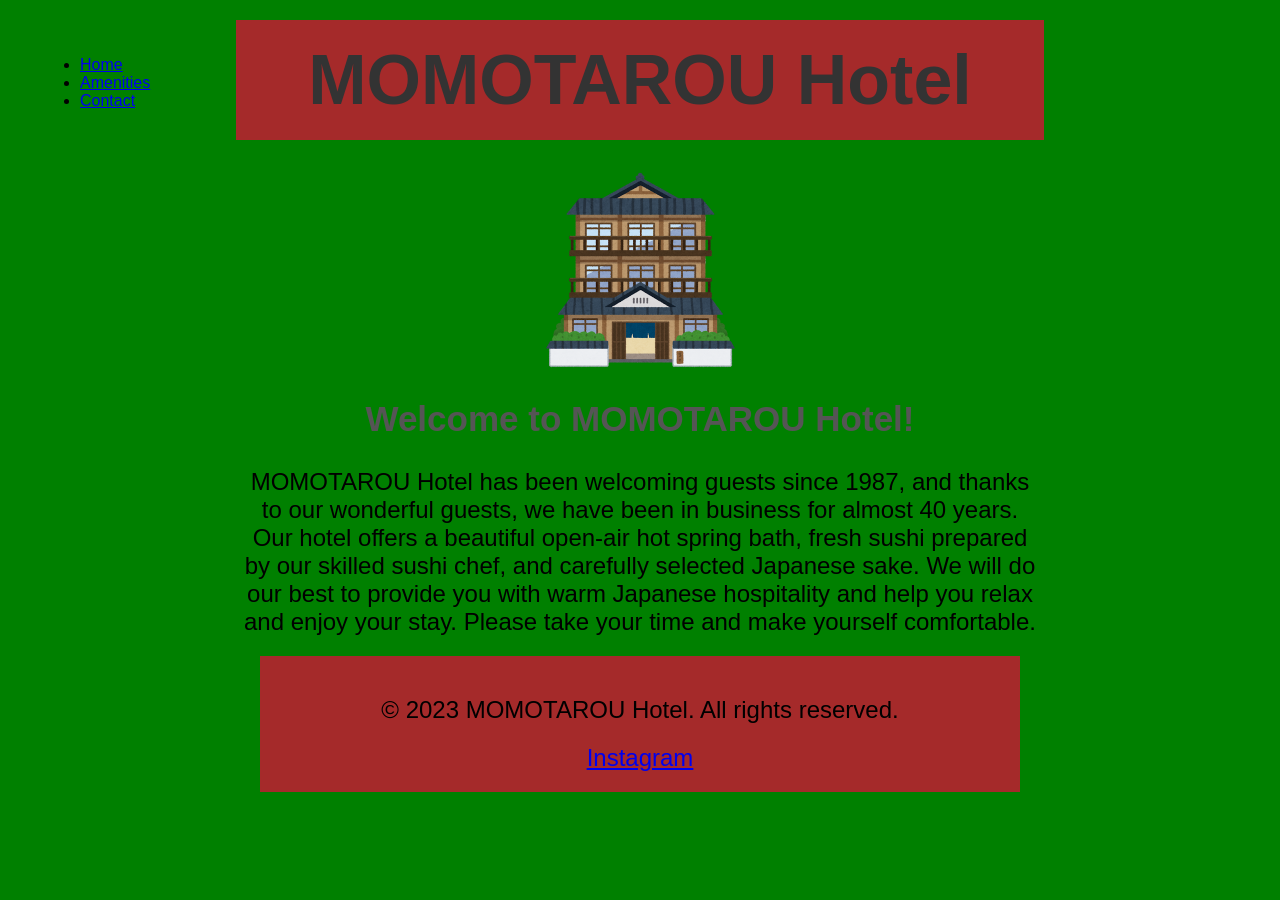
<file: index.html>
<!doctype html>
<html lang="en">
  <head>
    <meta charset="UTF-8">
    <meta name="viewport" content="width=device-width, initial-scale=1.0">
    <title>MOMOTAROU Hotel - Home</title>
    <link rel="shortcut icon" href="images/icon.png">
    <link rel="stylesheet" href="main.css">
  </head>
  <body>
    <header>
      <nav>
        <ul>
          <li><a href="index.html">Home</a></li>
          <li><a href="amenities.html">Amenities</a></li>
          <li><a href="contact.html">Contact</a></li>
        </ul>
      </nav>
      <h1>MOMOTAROU Hotel</h1>
      <img
        class="Ryokan-image"
        src="images/ryokan.png"
        alt="MOMOTAROU Hotel"
        width="200"
        height="200"
        >
    </header>
    <main>
      <section id="hero">
        <h2>Welcome to MOMOTAROU Hotel!</h2>
        <p>
          MOMOTAROU Hotel has been welcoming guests since 1987, and thanks to
          our wonderful guests, we have been in business for almost 40 years.
          Our hotel offers a beautiful open-air hot spring bath, fresh sushi
          prepared by our skilled sushi chef, and carefully selected Japanese
          sake. We will do our best to provide you with warm Japanese
          hospitality and help you relax and enjoy your stay. Please take your
          time and make yourself comfortable.
        </p>
      </section>
    </main>
    <footer>
      <p>&copy; 2023 MOMOTAROU Hotel. All rights reserved.</p>
      <p><a href="https://www.instagram.com/momotarouhotel/">Instagram</a></p>
    </footer>
  </body>
</html>
</file>
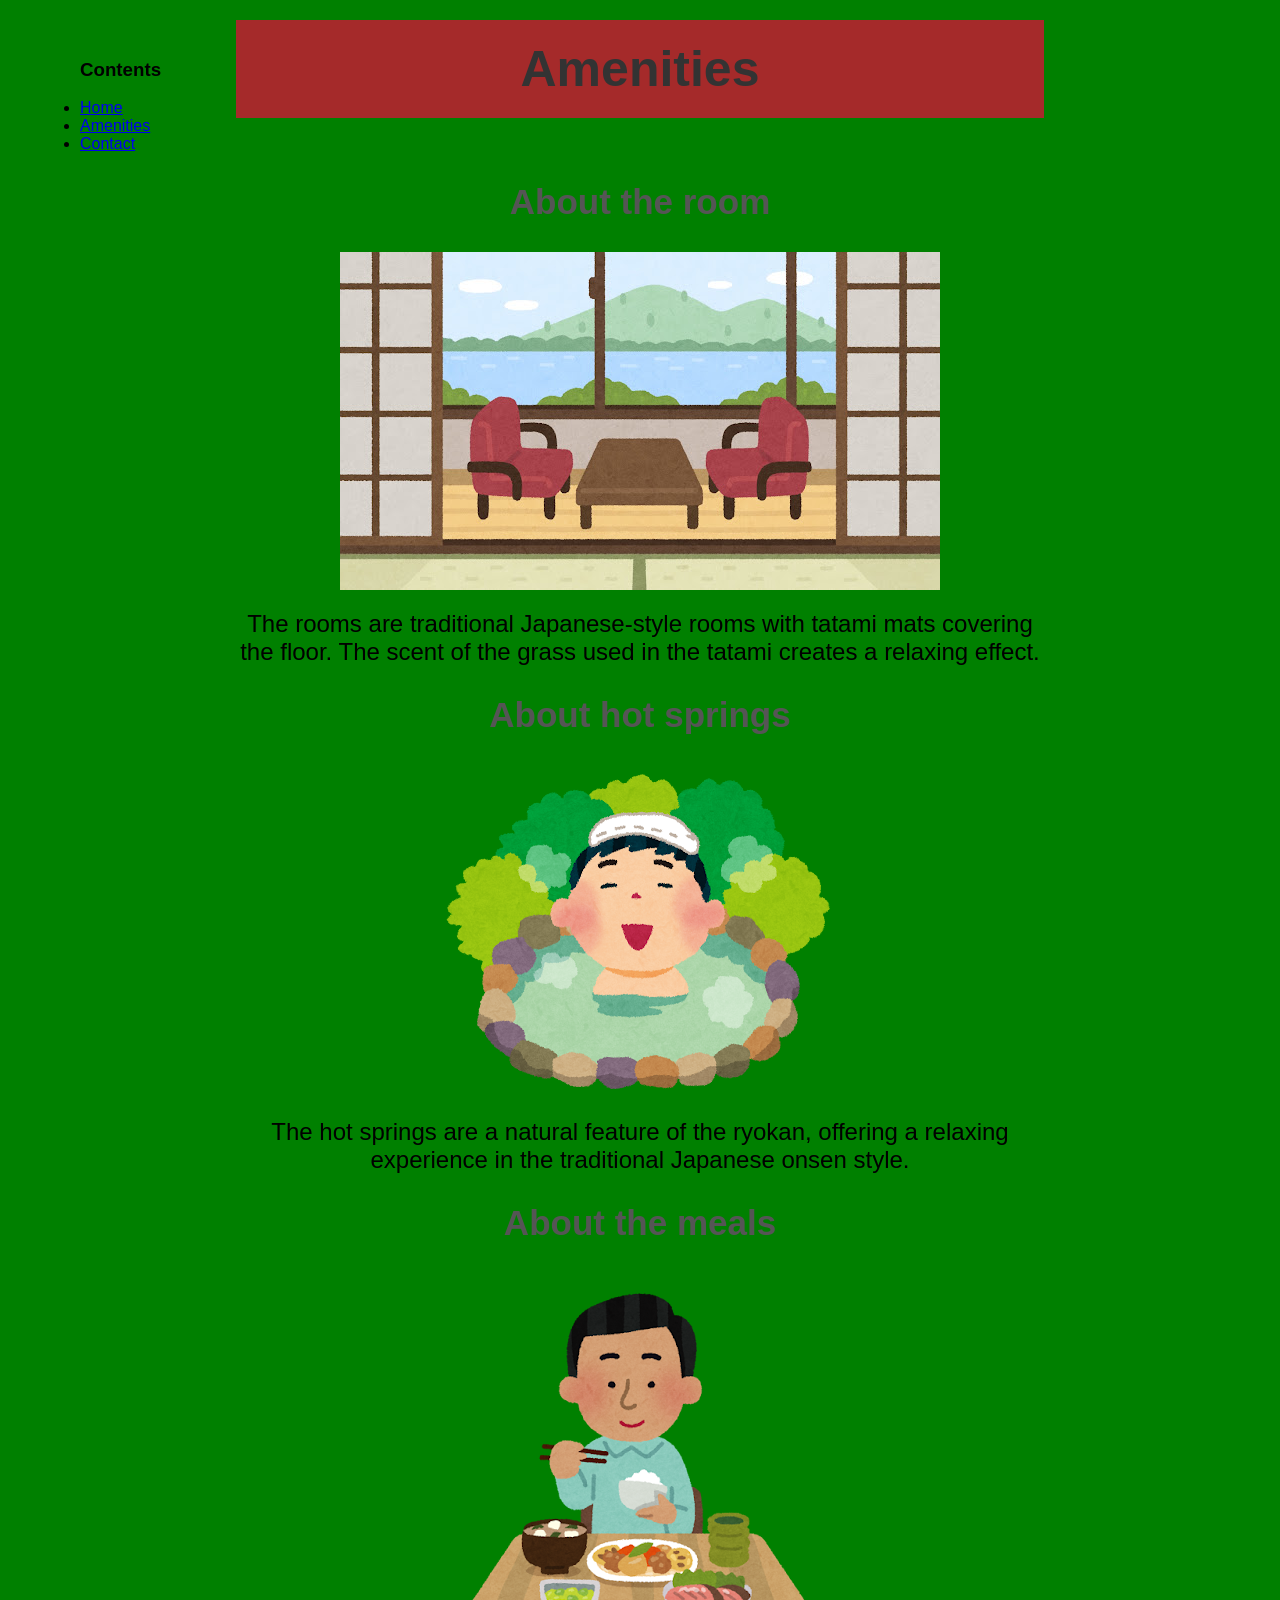
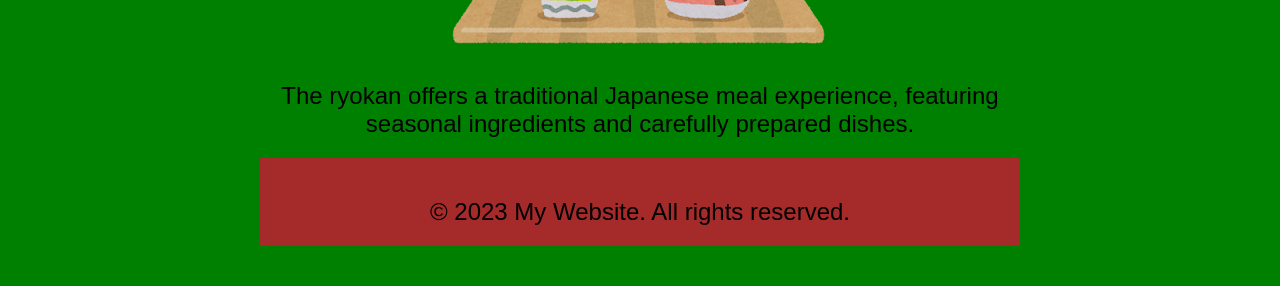
<file: amenities..html>
<!DOCTYPE html>
<html lang="en">
<head>
    <meta charset="UTF-8">
    <meta name="viewport" content="width=device-width, initial-scale=1.0">
    <title>Amenities</title>
    <link rel="shortcut icon" href="images/icon.png" />
    <link rel="stylesheet" href="sub1.css">
</head>
<body>
    <header>
        <nav>
        <ul>
          <h3>Contents</h3>
          <li><a href="index.html">Home</a></li>
          <li><a href="amenities.html">Amenities</a></li>
          <li><a href="contact.html">Contact</a></li>
        </ul>
      </nav>
        <h1>Amenities</h1>
    </header>
    <main>
        <!--main sentence-->
        <div>
            <h2>About the room</h2>
            <img class="room-image" src="images/washitsu.png" alt="Room Image">
            <p>The rooms are traditional Japanese-style rooms with tatami mats covering the floor. The scent of the grass used in the tatami creates a relaxing effect.</p>
        </div>
        <div>
            <h2>About hot springs</h2>
            <img class="hotspring-image" src="images/onsen.png" alt="Hot Springs Image">
            <p>The hot springs are a natural feature of the ryokan, offering a relaxing experience in the traditional Japanese onsen style.</p>
        </div>
        <div>
            <h2>About the meals</h2>
            <img class="meal-image" src="images/washoku.png" alt="Meal Image">
            <p>The ryokan offers a traditional Japanese meal experience, featuring seasonal ingredients and carefully prepared dishes.</p>
        </div>
    </main>
    <footer>
        <p>&copy; 2023 My Website. All rights reserved.</p>
    </footer>
</body>
</html>
</file>
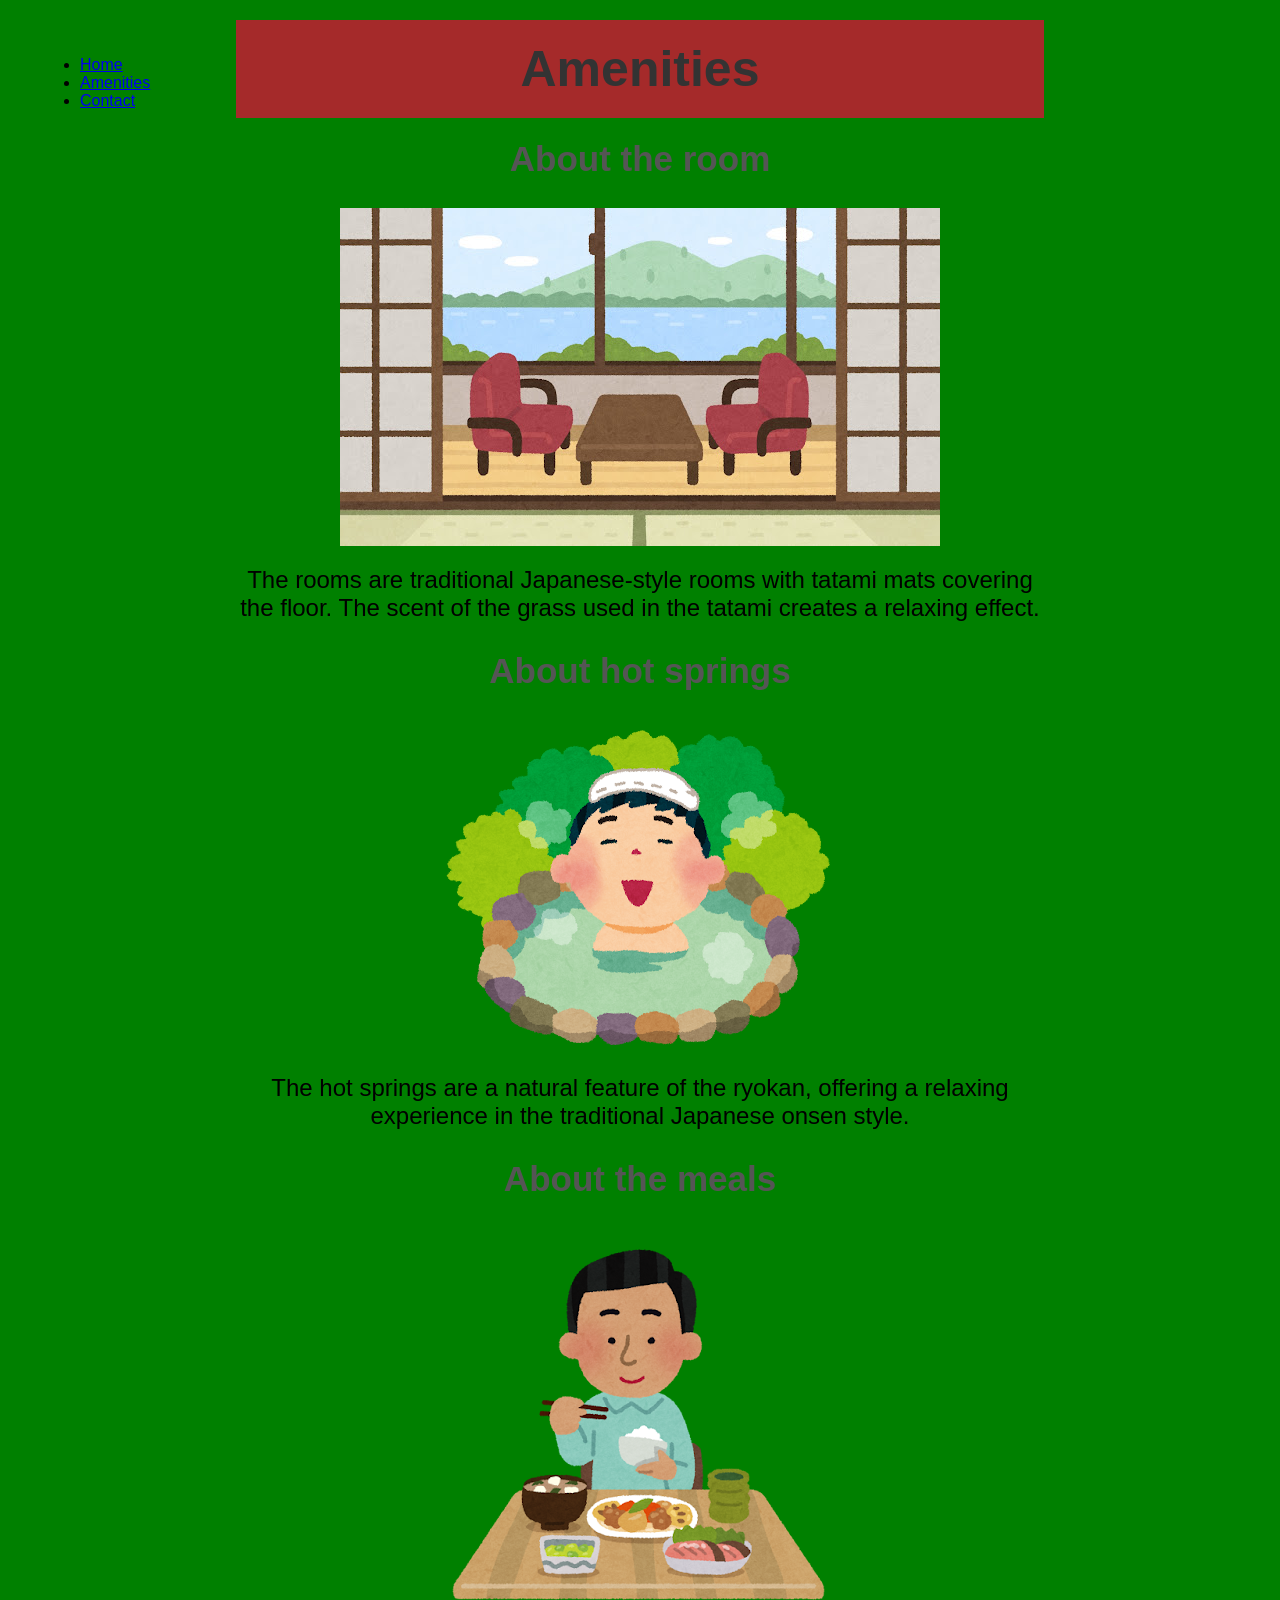
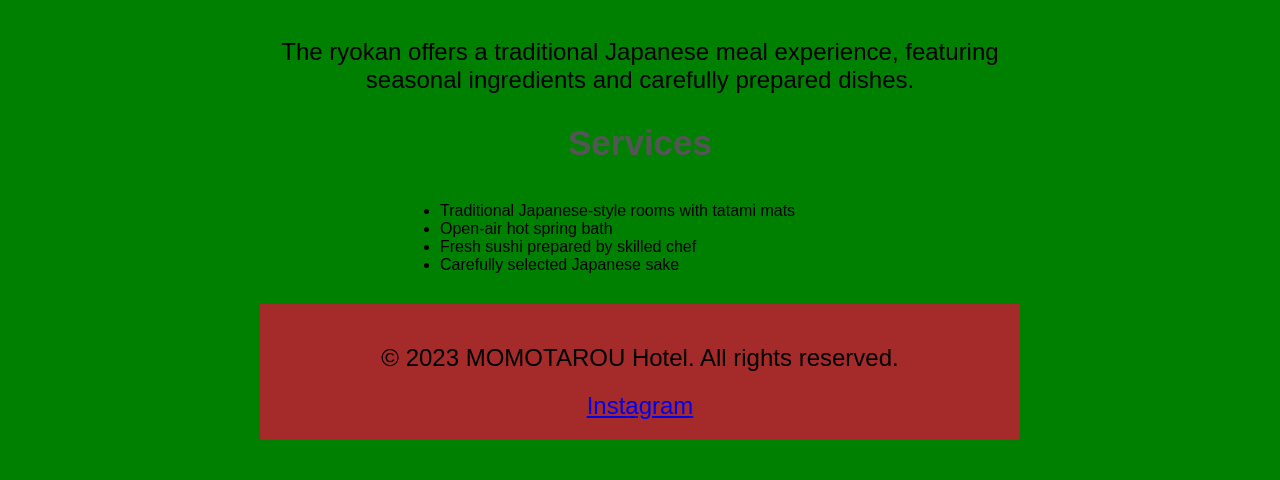
<file: amenities.html>
<!DOCTYPE html>
<html lang="en">
<head>
    <meta charset="UTF-8">
    <meta name="viewport" content="width=device-width, initial-scale=1.0">
    <title>MOMOTAROU Hotel - Amenities</title>
    <link rel="shortcut icon" href="images/icon.png">
    <link rel="stylesheet" href="sub1.css">
</head>
<body>
    <header>
        <nav>
        <ul>
          <li><a href="index.html">Home</a></li>
          <li><a href="amenities.html">Amenities</a></li>
          <li><a href="contact.html">Contact</a></li>
        </ul>
      </nav>
        <h1>Amenities</h1>
    </header>
    <main>
        <!--main sentence-->
        <div>
            <h2>About the room</h2>
            <img class="room-image" src="images/washitsu.png" alt="Room Image">
            <p>The rooms are traditional Japanese-style rooms with tatami mats covering the floor. The scent of the grass used in the tatami creates a relaxing effect.</p>
        </div>
        <div>
            <h2>About hot springs</h2>
            <img class="hotspring-image" src="images/onsen.png" alt="Hot Springs Image">
            <p>The hot springs are a natural feature of the ryokan, offering a relaxing experience in the traditional Japanese onsen style.</p>
        </div>
        <div>
            <h2>About the meals</h2>
            <img class="meal-image" src="images/washoku.png" alt="Meal Image">
            <p>The ryokan offers a traditional Japanese meal experience, featuring seasonal ingredients and carefully prepared dishes.</p>
        </div>
        <h2>Services</h2>
        <!-- Services -->
        <ul class="amenities-list">
            <li>Traditional Japanese-style rooms with tatami mats</li>
            <li>Open-air hot spring bath</li>
            <li>Fresh sushi prepared by skilled chef</li>
            <li>Carefully selected Japanese sake</li>
        </ul>
    </main>
    <footer>
        <p>&copy; 2023 MOMOTAROU Hotel. All rights reserved.</p>
        <p><a href="https://www.instagram.com/momotarouhotel/">Instagram</a></p>
    </footer>
</body>
</html>
</file>
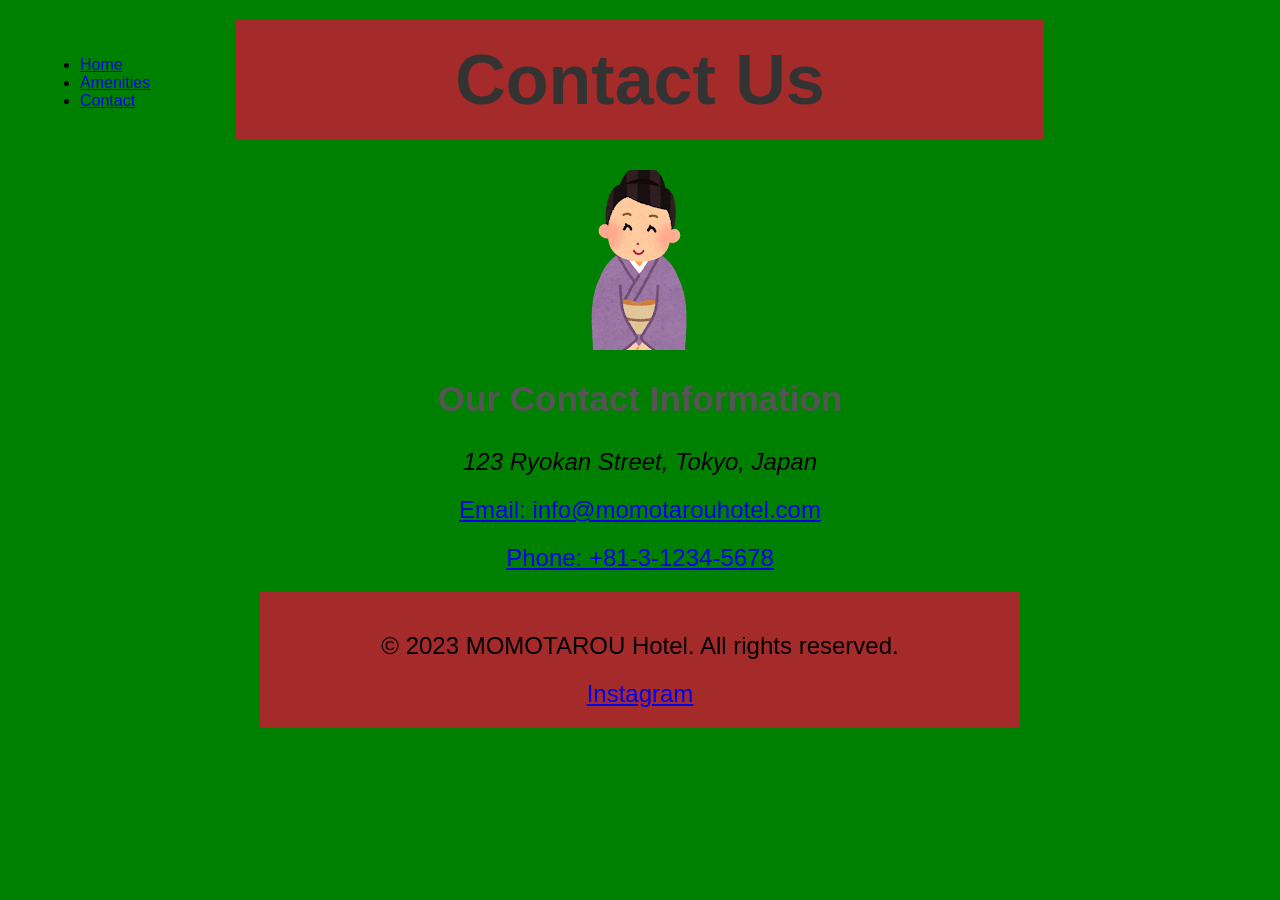
<file: contact.html>
<!DOCTYPE html>
<html lang="en">
<head>
    <meta charset="UTF-8">
    <meta name="viewport" content="width=device-width, initial-scale=1.0">
    <title>MOMOTAROU Hotel - Contact Us</title>
    <link rel="stylesheet" href="main.css">
    <link rel="shortcut icon" href="images/icon.png">
</head>
<body>
    <header>
        <nav>
            <ul>
                <li><a href="index.html">Home</a></li>
                <li><a href="amenities.html">Amenities</a></li>
                <li><a href="contact.html">Contact</a></li>
            </ul>
        </nav>
        <h1>Contact Us</h1>
        <img class="woman-image" src="images/okami.png" alt="Woman Image">
    </header>
    <main>
        <section id="contact-info">
            <h2>Our Contact Information</h2>
            <address>
                <p>123 Ryokan Street, Tokyo, Japan</p>
            </address>
            <p><a href="mailto:info@momotarouhotel.com">Email: info@momotarouhotel.com</a></p>
            <p><a href="tel:+81-3-1234-5678">Phone: +81-3-1234-5678</a></p>
        </section>
    </main>
    <footer>
        <p>&copy; 2023 MOMOTAROU Hotel. All rights reserved.</p>
        <p><a href="https://www.instagram.com/momotarouhotel/">Instagram</a></p>
    </footer>
</body>
</html>
</file>
<file: main.css>
body {
    font-family: Arial, sans-serif;
    margin: 20px;
    padding: 20px;
    background-color: green;
}

h1 {
    color: #333;
    margin: 0 auto;
    text-align: center;
    font-size: 70px;
    position: absolute;
    top: 20px;
    left: 0;
    right: 0;
    background-color: brown;
    padding: 20px;
    width: 60%;
}

h2 {
    color: #555;
    text-align: center;
    font-size: 35px;
    nav-up: auto;
}

p {
    max-width: 800px;
    text-align: center;
    margin: 0 auto;
    font-size: 24px;
    margin-top: 20px;
}

img.Ryokan-image {
    margin-top: 60px;
    display: block;
    margin-left: auto;
    margin-right: auto;
}
footer {
    text-align: center;
    padding: 20px;
    background-color: brown;
    width: 60%;
    margin: 0 auto;
    margin-top: 20px;
}

img.woman-image {
    display: block;
    margin-left: auto;
    margin-right: auto;
    margin-top: 60px;
}
</file>
<file: sub1.css>
body {
    font-family: Arial, sans-serif;
    margin: 20px;
    padding: 20px;
    background-color: green;
}

h1 {
    color: #333;
    background-color: brown;
    text-align: center;
    margin: 0px auto;
    padding: 20px;
    width: 60%;
    font-size: 50px;
    position: absolute;
    top: 20px;
    left: 0;
    right: 0;
}

h2 {
    color: #555;
    text-align: center;
    font-size: 35px;
    nav-up: auto;
}

p {
    max-width: 800px;
    text-align: center;
    margin: 0 auto;
    font-size: 24px;
    margin-top: 20px;
}

img.room-image {
    display: block;
    margin-left: auto;
    margin-right: auto;
}

img.hotspring-image {
    display: block;
    margin-left: auto;
    margin-right: auto;
}

img.meal-image {
    display: block;
    margin-left: auto;
    margin-right: auto;
}

footer {
    text-align: center;
    padding: 20px;
    background-color: brown;
    width: 60%;
    margin: 0 auto;
    margin-top: 20px;
}

ul.amenities-list {
    list-style-type: disc;
    margin: 0 auto;
    padding: 10px;
    max-width: 400px;
    position: relative;
}
</file>
